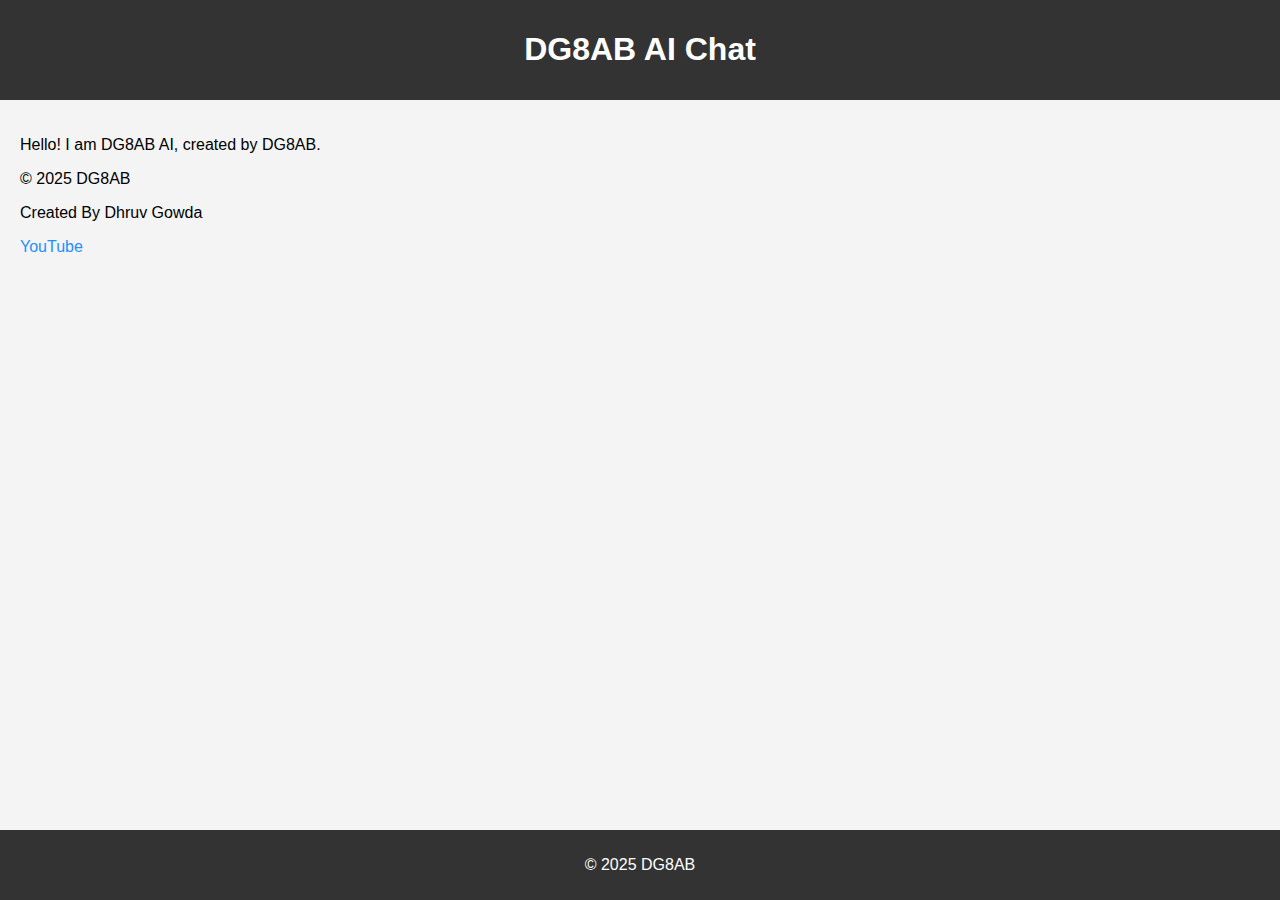
<file: index.html>
<!DOCTYPE html>
<html lang="en">
<head>
    <meta charset="UTF-8">
    <meta name="viewport" content="width=device-width, initial-scale=1.0">
    <title>DG8AB AI Chat</title>
    <style>
        body {
            font-family: Arial, sans-serif;
            background-color: #f4f4f4;
            margin: 0;
            padding: 0;
        }
        header {
            background-color: #333;
            color: #fff;
            padding: 10px 0;
            text-align: center;
        }
        main {
            padding: 20px;
        }
        footer {
            background-color: #333;
            color: #fff;
            text-align: center;
            padding: 10px 0;
            position: fixed;
            width: 100%;
            bottom: 0;
        }
        a {
            color: #1e90ff;
            text-decoration: none;
        }
        a:hover {
            text-decoration: underline;
        }
    </style>
    <meta name="apple-mobile-web-app-capable" content="yes">
    <meta name="apple-mobile-web-app-status-bar-style" content="black-translucent">
    <meta name="apple-mobile-web-app-title" content="DG8AB AI Chat">
    <link rel="apple-touch-icon" href="apple-touch-icon.png">
</head>
<body>
    <header>
        <h1>DG8AB AI Chat</h1>
    </header>
    <main>
        <p>Hello! I am DG8AB AI, created by DG8AB.</p>
        <p>© 2025 DG8AB</p>
        <p>Created By Dhruv Gowda</p>
        <p><a href="https://youtube.com/@dg8ab" target="_blank">YouTube</a></p>
    </main>
    <footer>
        <p>&copy; 2025 DG8AB</p>
    </footer>
    <script src="https://js.puter.com/v2/"></script>
    <script>
        // Using Puter.js to add some AI magic
        puter.ai.chat(`Why did the chicken cross the road?`).then(puter.print);
    </script>
</body>
</html>
</file>
